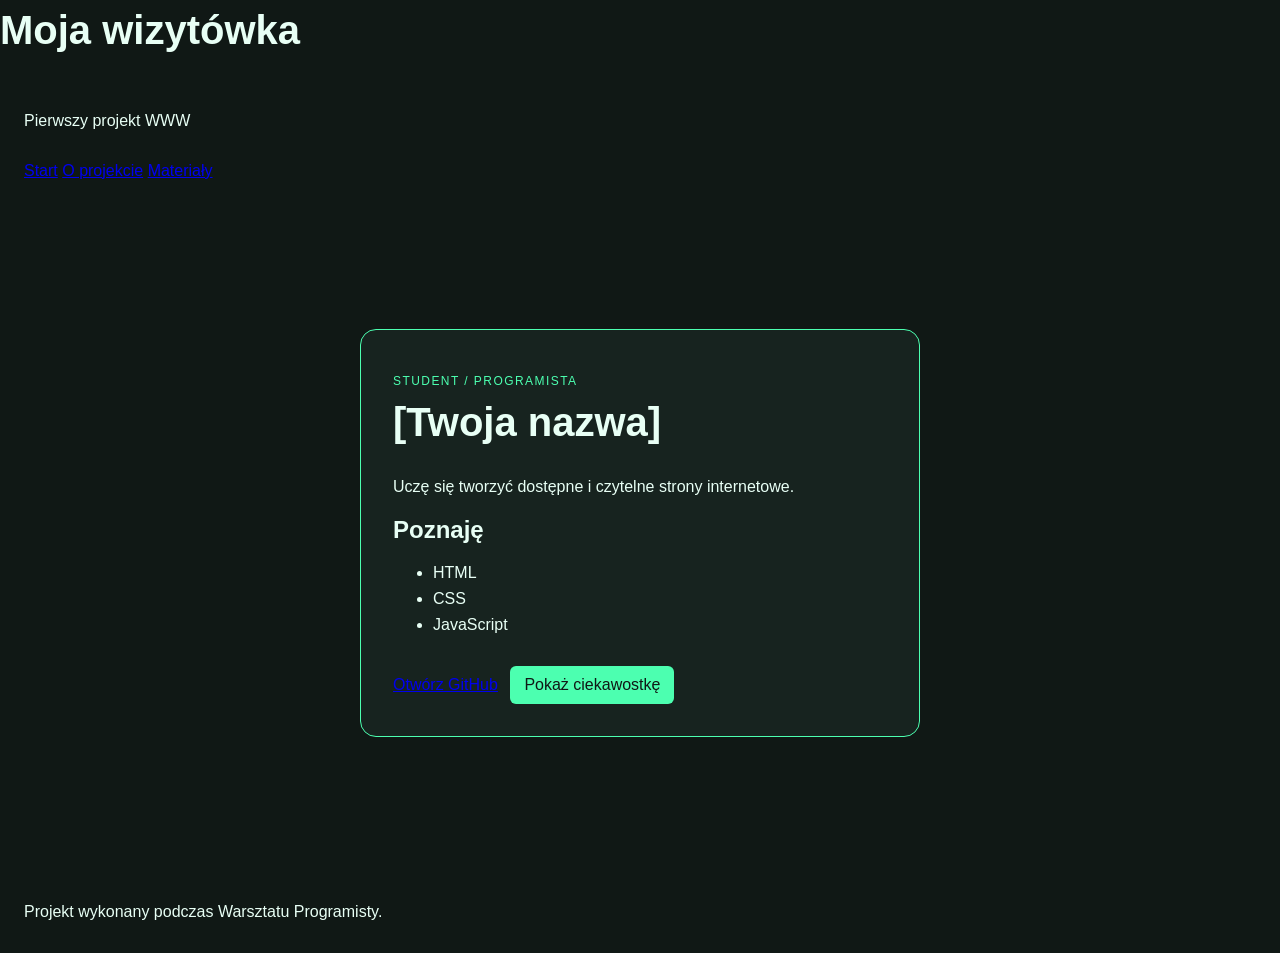
<file: developer-card/index.html>
<!doctype html>
<html lang="pl">
<head>
  <meta charset="utf-8">
  <meta name="viewport" content="width=device-width, initial-scale=1">
  <title>Wizytówka programisty</title>
  <link rel="stylesheet" href="styles.css">
</head>
<body>
  <h1>Moja wizytówka</h1>

<header>
  <p>Pierwszy projekt WWW</p>
  <nav aria-label="Główna nawigacja">
    <a href="index.html">Start</a>
    <a href="about.html">O projekcie</a>
    <a href="resources.html">Materiały</a>
  </nav>
</header>

<main>
  <article class="card">
    <p class="eyebrow">STUDENT / PROGRAMISTA</p>
    <h1>[Twoja nazwa]</h1>
    <p id="bio">Uczę się tworzyć dostępne i czytelne strony internetowe.</p>

    <section aria-labelledby="skills-title">
      <h2 id="skills-title">Poznaję</h2>
      <ul>
        <li>HTML</li>
        <li>CSS</li>
        <li>JavaScript</li>
      </ul>
    </section>

    <a href="https://github.com/">Otwórz GitHub</a>
    <button id="fact-button" type="button">Pokaż ciekawostkę</button>
  </article>
</main>

<footer>
  <p>Projekt wykonany podczas Warsztatu Programisty.</p>
</footer>
<script src="script.js"></script>
</body>
</html>
</file>
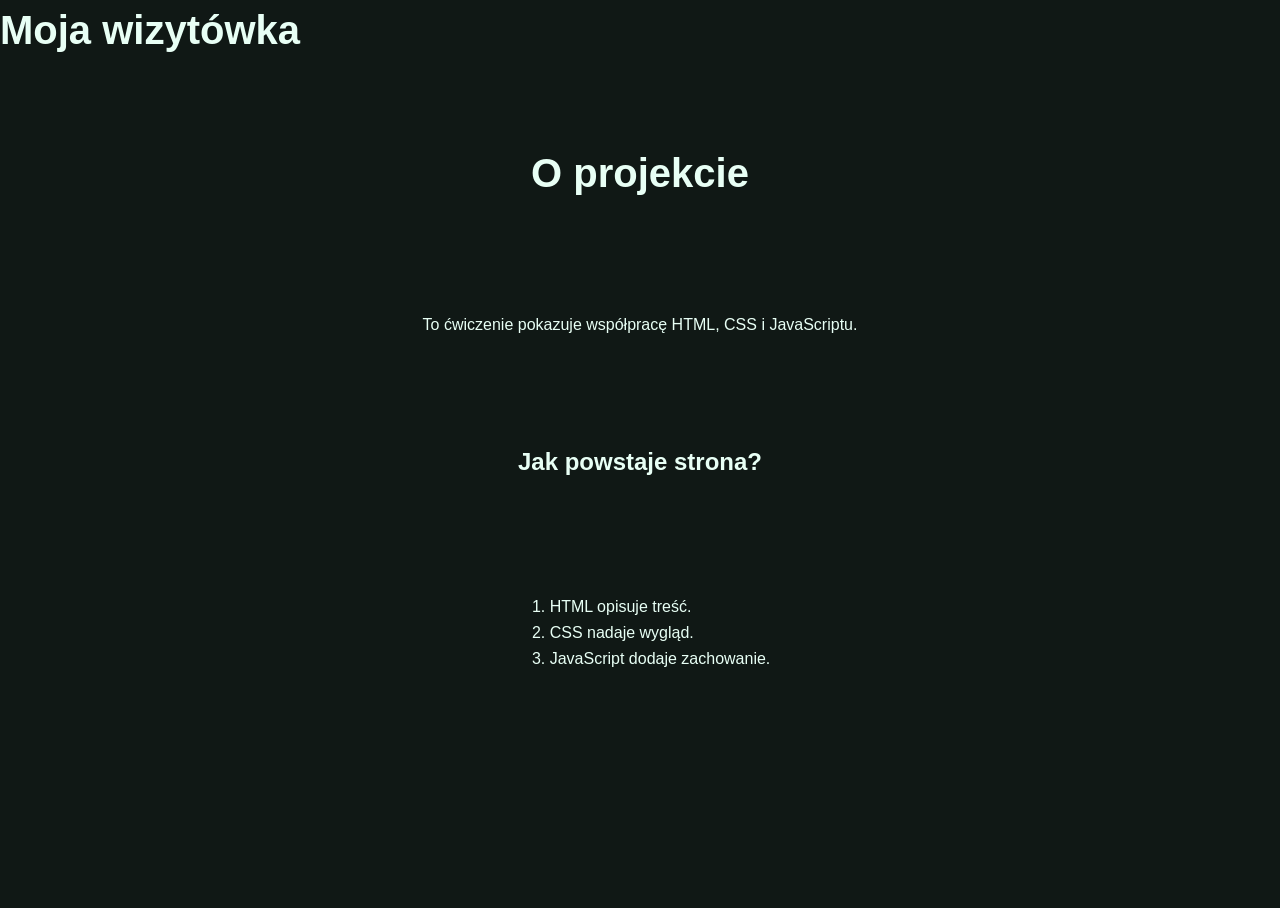
<file: developer-card/about.html>
<!doctype html>
<html lang="pl">
<head>
  <meta charset="utf-8">
  <meta name="viewport" content="width=device-width, initial-scale=1">
  <title>Wizytówka programisty</title>
  <link rel="stylesheet" href="styles.css">
</head>
<body>
  <h1>Moja wizytówka</h1>
</body>
</html>

<main>
  <h1>O projekcie</h1>
  <p>To ćwiczenie pokazuje współpracę HTML, CSS i JavaScriptu.</p>

  <h2>Jak powstaje strona?</h2>
  <ol>
    <li>HTML opisuje treść.</li>
    <li>CSS nadaje wygląd.</li>
    <li>JavaScript dodaje zachowanie.</li>
  </ol>
</main>
</file>
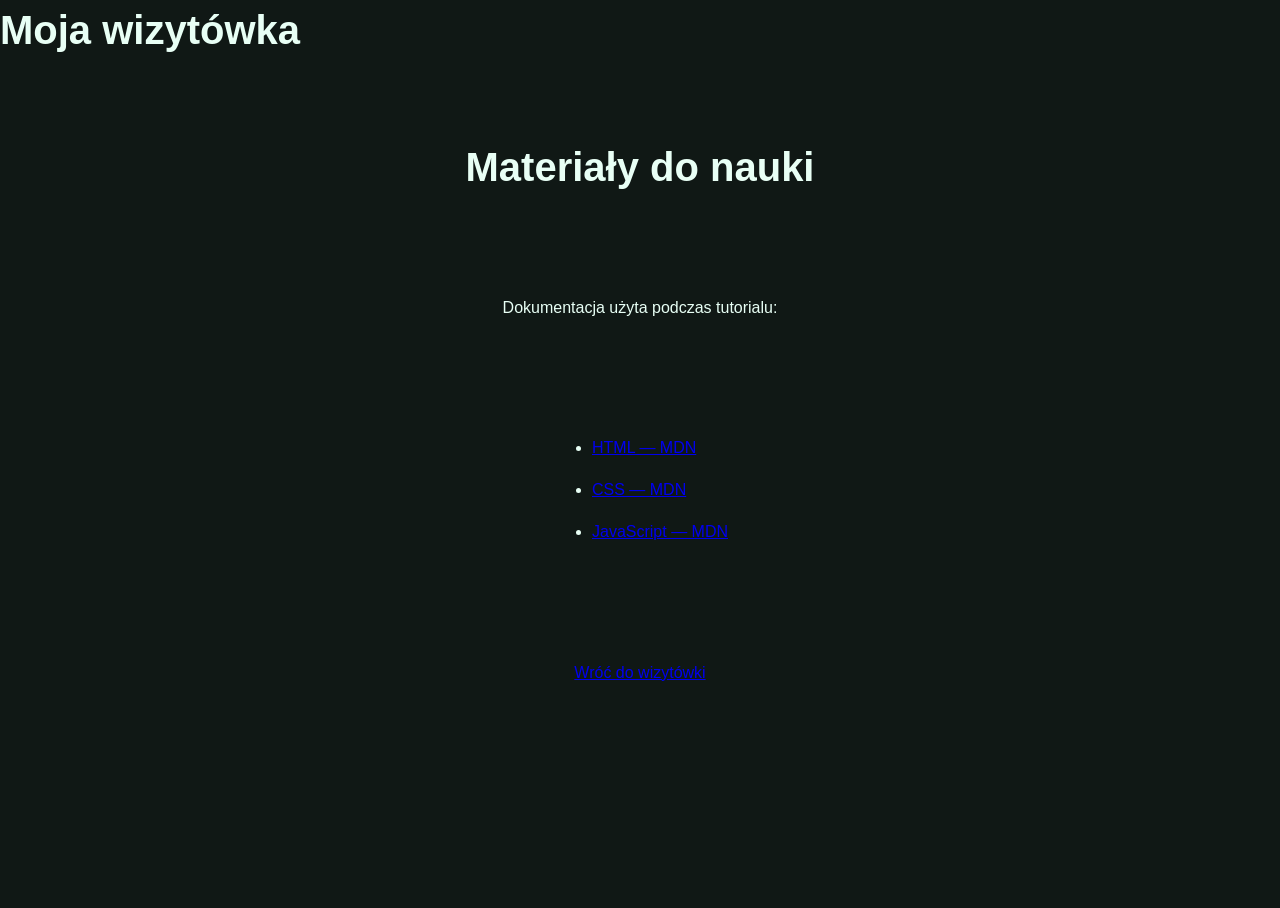
<file: developer-card/resources.html>
<!doctype html>
<html lang="pl">
<head>
  <meta charset="utf-8">
  <meta name="viewport" content="width=device-width, initial-scale=1">
  <title>Wizytówka programisty</title>
  <link rel="stylesheet" href="styles.css">
</head>
<body>
  <h1>Moja wizytówka</h1>
</body>
</html>

<main>
  <h1>Materiały do nauki</h1>
  <p>Dokumentacja użyta podczas tutorialu:</p>
  <ul>
    <li><a href="https://developer.mozilla.org/docs/Web/HTML">HTML — MDN</a></li>
    <li><a href="https://developer.mozilla.org/docs/Web/CSS">CSS — MDN</a></li>
    <li><a href="https://developer.mozilla.org/docs/Web/JavaScript">JavaScript — MDN</a></li>
  </ul>
  <p><a href="index.html">Wróć do wizytówki</a></p>
</main>
</file>
<file: developer-card/styles.css>
/* Wszystkie elementy wliczają padding i border do swojej szerokości. */
* {
  box-sizing: border-box;
}

body {
  margin: 0; /* Usuwa domyślny margines przeglądarki. */
  min-height: 100vh; /* Zapewnia wysokość co najmniej całego okna. */
  font-family: Arial, sans-serif; /* Ustawia krój pisma z zapasem. */
  color: #e8fff5; /* Ustawia podstawowy kolor tekstu. */
  background: #101815; /* Ustawia tło całej strony. */
}

header,
footer {
  padding: 16px 24px; /* Dodaje przestrzeń wewnątrz nagłówka i stopki. */
}

main {
  min-height: 75vh; /* Rezerwuje większość wysokości okna na treść. */
  display: grid; /* Włącza układ Grid. */
  place-items: center; /* Wyśrodkowuje zawartość w obu osiach. */
  padding: 24px; /* Odsuwa treść od krawędzi. */
}
/* Główny kontener wizytówki. */
.card {
  width: min(100%, 560px); /* Szerokość elastyczna, maksymalnie 560 px. */
  padding: 32px; /* Wewnętrzny odstęp od krawędzi karty. */
  border: 1px solid #4cffb0; /* Zielone obramowanie karty. */
  border-radius: 16px; /* Zaokrągla narożniki. */
  background: #17231f; /* Odróżnia kartę od tła strony. */
}

/* Mała etykieta nad głównym nagłówkiem. */
.eyebrow {
  color: #4cffb0; /* Kolor akcentu. */
  font-size: 12px; /* Zmniejsza tekst etykiety. */
  letter-spacing: 0.12em; /* Zwiększa odstępy między literami. */
}

/* Główny nagłówek strony. */
h1 {
  margin-top: 8px; /* Zmniejsza odstęp nad nagłówkiem. */
  font-size: 40px; /* Powiększa najważniejszy tekst. */
}

/* Elementy każdej listy. */
li {
  margin-block: 8px; /* Dodaje pionowy odstęp między elementami. */
}

/* Wspólne ustawienia linku i przycisku. */
a,
button {
  display: inline-block; /* Pozwala stosować marginesy jak dla pudełka. */
  margin-top: 16px; /* Oddziela kontrolki od treści powyżej. */
}

/* Wygląd przycisku interakcji. */
button {
  margin-left: 8px; /* Oddziela przycisk od linku. */
  padding: 10px 14px; /* Powiększa obszar przycisku. */
  border: 0; /* Usuwa domyślne obramowanie. */
  border-radius: 6px; /* Zaokrągla narożniki przycisku. */
  font: inherit; /* Dziedziczy krój pisma ze strony. */
  color: #101815; /* Ustawia ciemny tekst. */
  background: #4cffb0; /* Ustawia kontrastowe tło. */
  cursor: pointer; /* Pokazuje kursor dłoni nad przyciskiem. */
}
</file>
